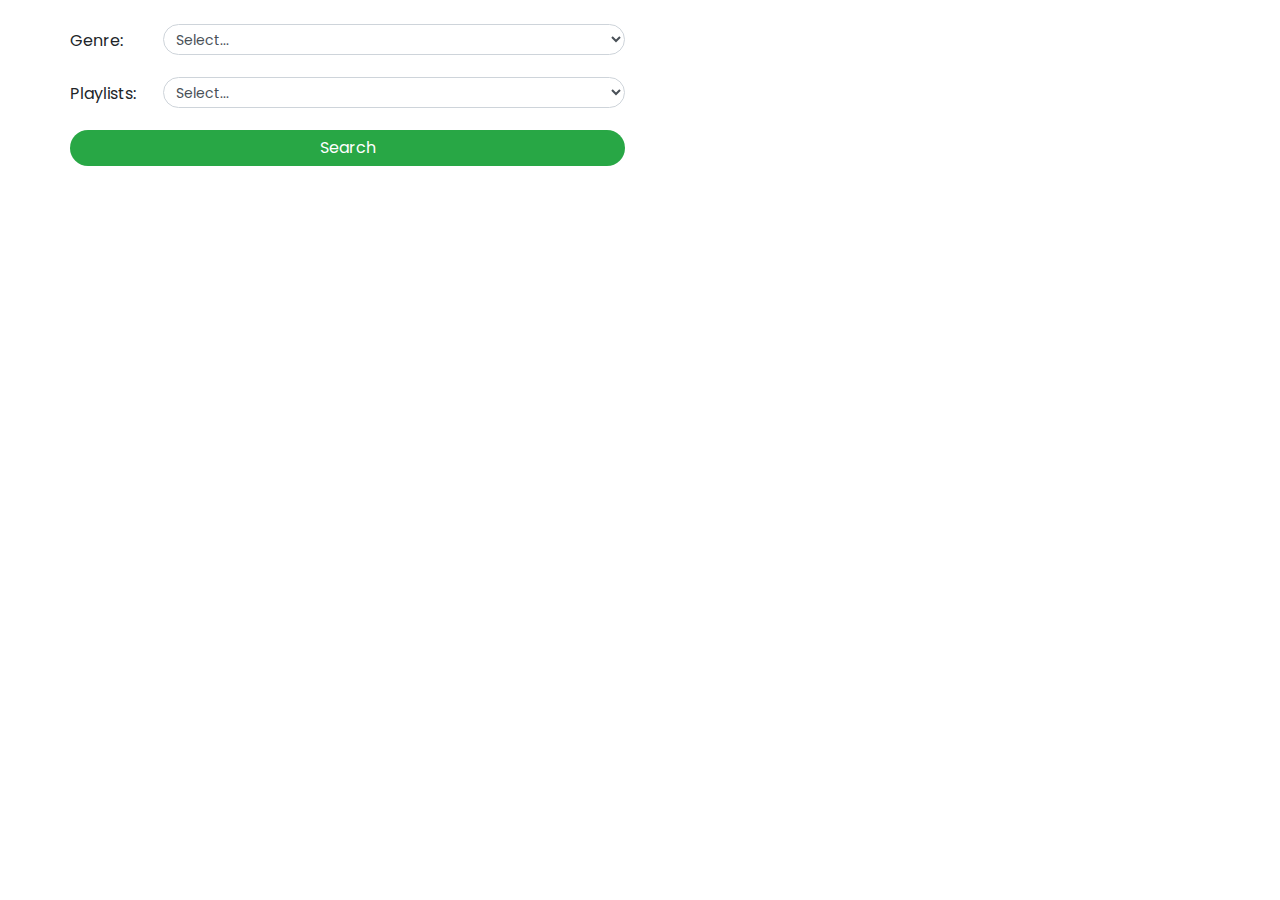
<file: spotify/index.html>
<!DOCTYPE html>
<html lang="en">
  <head>
    <meta charset="UTF-8" />
    <meta name="viewport" content="width=device-width, initial-scale=1.0" />
    <title>Spotify Web API Tutorial</title>
    <link
      rel="stylesheet"
      href="https://maxcdn.bootstrapcdn.com/bootstrap/4.0.0/css/bootstrap.min.css"
      integrity="sha384-Gn5384xqQ1aoWXA+058RXPxPg6fy4IWvTNh0E263XmFcJlSAwiGgFAW/dAiS6JXm"
      crossorigin="anonymous"
    />
    <link rel="stylesheet" type="text/css" href="../spotify/style.css" />
  </head>
  <body>
    <div class="container">
      <form action="">
        <input type="hidden" id="hidden_token" />
        <div class="col-sm-6 form-group row mt-4 px-0">
          <label for="Genre" class="form-label col-sm-2">Genre:</label>
          <select
            name=""
            id="select_genre"
            class="form-control form-control-sm col-sm-10"
          >
            <option>Select...</option>
          </select>
        </div>
        <div class="col-sm-6 form-group row px-0">
          <label for="Genre" class="form-label col-sm-2">Playlists:</label>
          <select
            name=""
            id="select_playlist"
            class="form-control form-control-sm col-sm-10"
          >
            <option>Select...</option>
          </select>
        </div>
        <div class="col-sm-6 row form-group px-0">
          <button
            type="submit"
            id="btn_submit"
            class="btn btn-success col-sm-12"
          >
            Search
          </button>
        </div>
      </form>
      <div class="row">
        <div class="col-sm-6 px-0">
          <div class="list-group song-list"></div>
        </div>
        <div class="offset-md-1 col-sm-4" id="song-detail"></div>
      </div>
    </div>

    <script
      src="https://code.jquery.com/jquery-3.2.1.slim.min.js"
      integrity="sha384-KJ3o2DKtIkvYIK3UENzmM7KCkRr/rE9/Qpg6aAZGJwFDMVNA/GpGFF93hXpG5KkN"
      crossorigin="anonymous"
    ></script>
    <script
      src="https://cdnjs.cloudflare.com/ajax/libs/popper.js/1.12.9/umd/popper.min.js"
      integrity="sha384-ApNbgh9B+Y1QKtv3Rn7W3mgPxhU9K/ScQsAP7hUibX39j7fakFPskvXusvfa0b4Q"
      crossorigin="anonymous"
    ></script>
    <script
      src="https://maxcdn.bootstrapcdn.com/bootstrap/4.0.0/js/bootstrap.min.js"
      integrity="sha384-JZR6Spejh4U02d8jOt6vLEHfe/JQGiRRSQQxSfFWpi1MquVdAyjUar5+76PVCmYl"
      crossorigin="anonymous"
    ></script>

    <script src="../spotify/app.js" type="text/javascript"></script>
  </body>
</html>
</file>
<file: spotify/style.css>
@import url("https://fonts.googleapis.com/css2?family=Poppins&display=swap");

body {
  font-family: "Poppins", sans-serif;
}

.btn.dropdown-toggle {
  width: 150px;
  text-align: center;
}

span.caret {
  position: absolute;
  left: 90%;
  top: 45%;
}

label {
  padding-top: 5px;
}

.form-label {
  padding-left: 0px !important;
}

.form-control {
  border-radius: 100px;
}

.btn-success {
  background-color: #3b7d4a im !important;
  border-radius: 100px;
  border: none;
  cursor: pointer;
}

.btn-success:hover {
  background-color: #4daf64;
}

img.track {
  border: 3px solid #8a8a8a;
}
</file>
